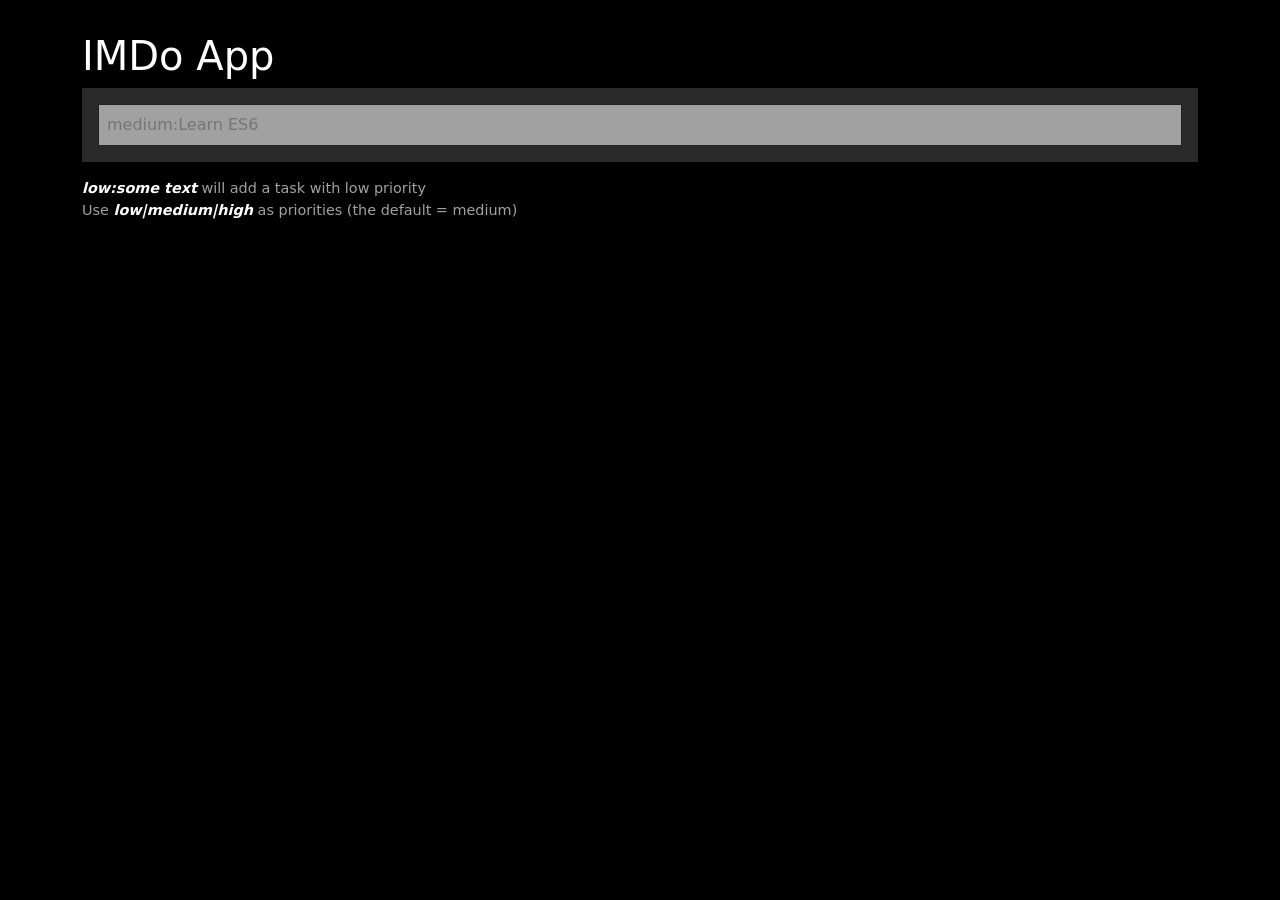
<file: lab3/index.html>
<!DOCTYPE html>
<html lang="en">
  <head>
    <meta charset="UTF-8" />
    <title>Javascript Advanced</title>
    <meta name="viewport" content="width=device-width, initial-scale=1" />
    <link
      rel="stylesheet"
      href="https://cdn.jsdelivr.net/npm/bootstrap@5.1.3/dist/css/bootstrap.min.css"
    />
    <link rel="stylesheet" href="style.css" />
  </head>
  <body>
    <div class="container">
      <h1>IMDo App</h1>

      <div id="todo-add-item">
        <input placeholder="medium:Learn ES6" type="text" id="add-item-text" />
      </div>
      <ul id="todo-list">
      </ul>

      <div class="help">
        <p>
          <em>low:some text</em> will add a task with low priority<br />
          Use <em>low|medium|high</em> as priorities (the default = medium)
        </p>
      </div>
    </div>
    <!-- end container -->
    
    <script type="module" src="./main.js"></script>
  </body>
</html>
</file>
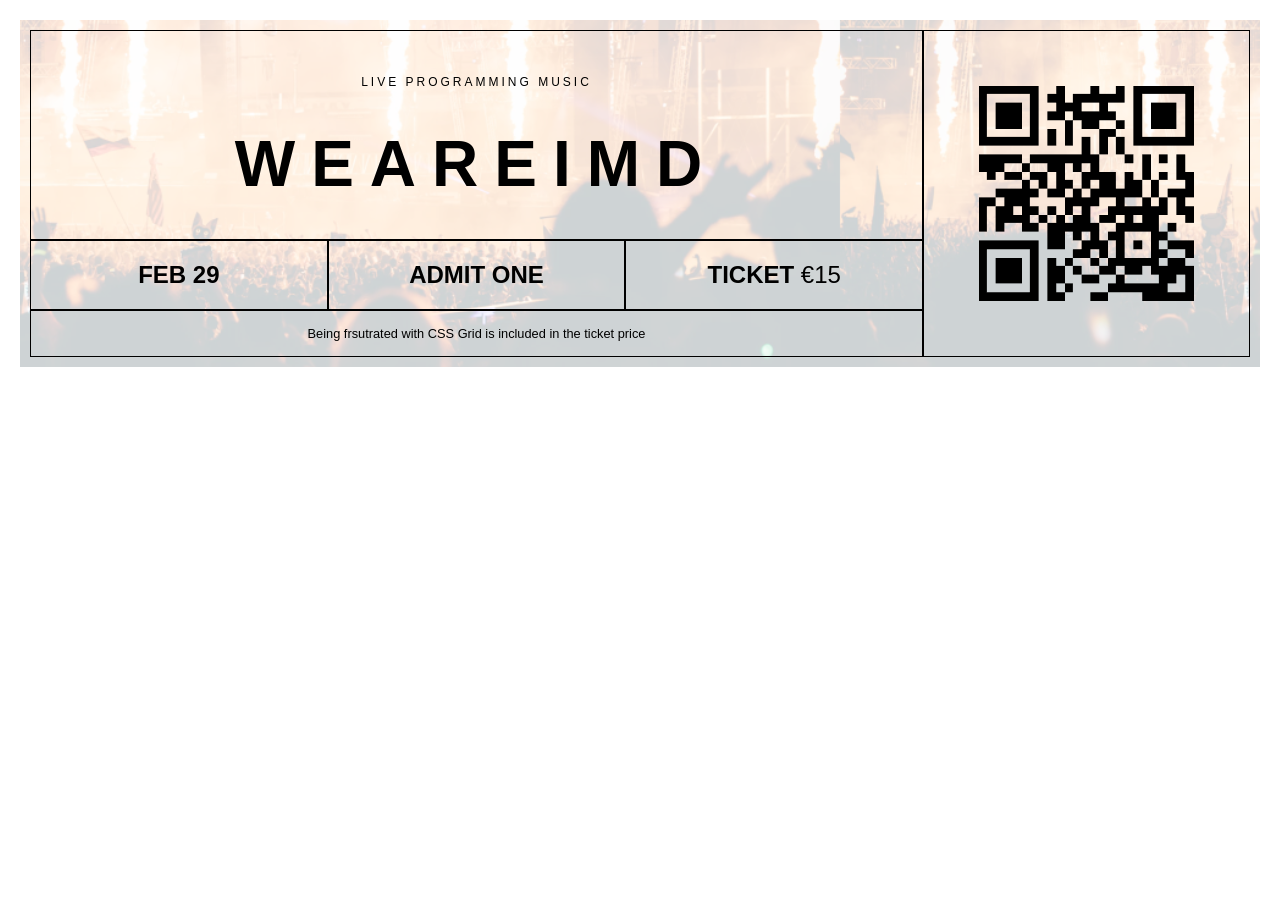
<file: lab2/gridticket/index.html>
<!DOCTYPE html>
<html lang="en">
<head>
    <meta charset="UTF-8">
    <meta http-equiv="X-UA-Compatible" content="IE=edge">
    <meta name="viewport" content="width=device-width, initial-scale=1.0">
    <title>Grid Ticket</title>
    <link rel="stylesheet" type="text/css" href="style.css">
</head>
<body>
    <main class="ticket">
        <div class="ticket__header">
            <h1>WEAREIMD</h1>
            <h3>LIVE PROGRAMMING MUSIC</h3>
        </div>
        <div class="ticket__qr">
            <img class="lightmode" src="assets/qr.png" alt="qr-code for the festival">
            <img class="darkmode" src="assets/qr--dark.png" alt="qr-code for the festival">
        </div>
        <div class="ticket__date">
            <h2>FEB 29</h2>
        </div>
        <div class="ticket__admit">
            <h2>ADMIT ONE</h2>
        </div>
        <div class="ticket__price">
            <h2>TICKET <span class="wght--normal">&euro;15</span></h2>
        </div>
        <div class="ticket__included">
            <p>Being frsutrated with CSS Grid is included in the ticket price</p>
        </div>

    </main>
</body>
</html>
</file>
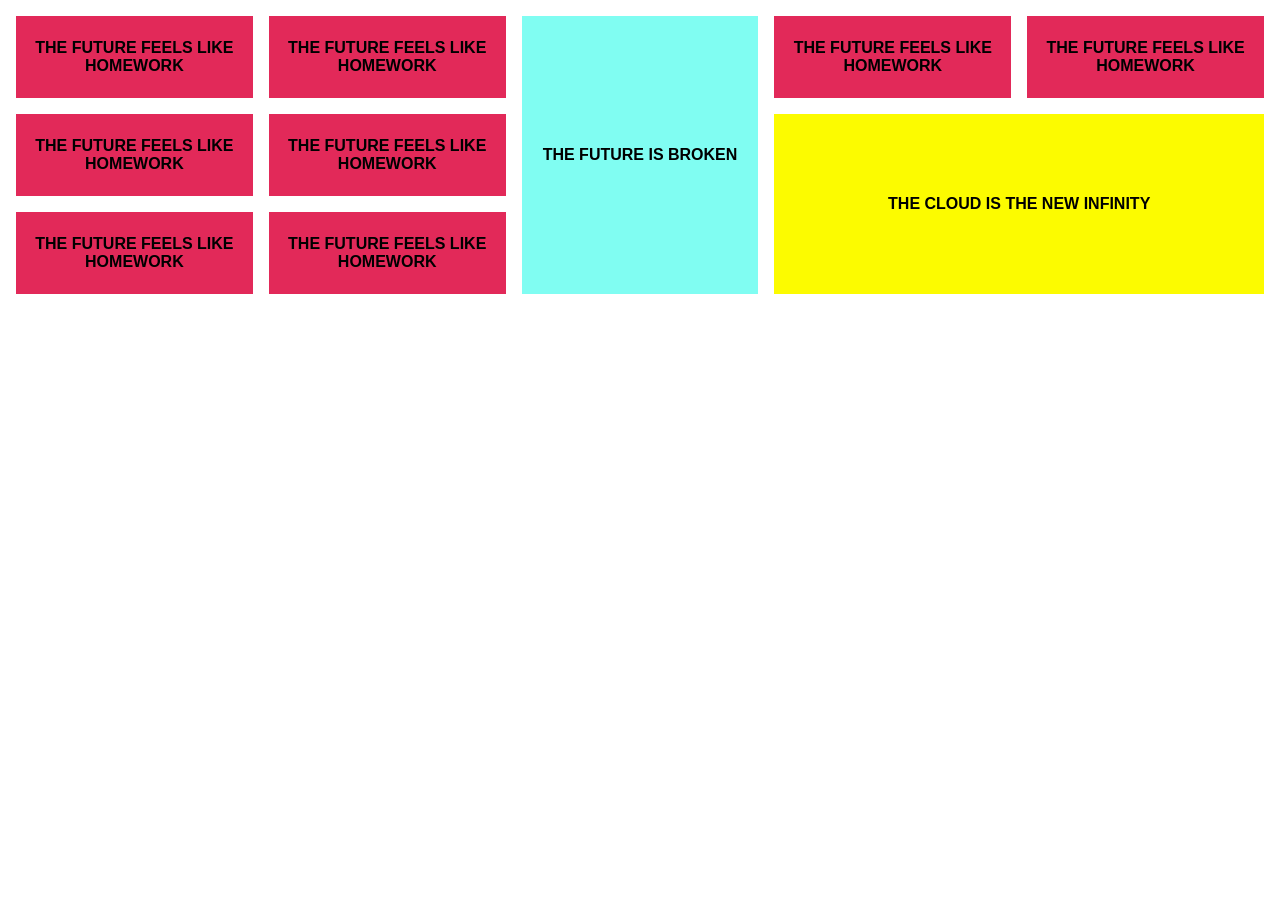
<file: lab2/thefuture/index.html>
<!DOCTYPE html>
<html lang="en">
<head>
    <meta charset="UTF-8">
    <meta http-equiv="X-UA-Compatible" content="IE=edge">
    <meta name="viewport" content="width=device-width, initial-scale=1.0">
    <title>The Future Is Broken</title>
    <link rel="stylesheet" type="text/css" href="style.css">
</head>
<body>
    <main class="cards">
        <div class="card card--homework">THE FUTURE FEELS LIKE HOMEWORK</div>
        <div class="card card--homework">THE FUTURE FEELS LIKE HOMEWORK</div>
        <div class="card card--broken">THE FUTURE IS BROKEN</div>
        <div class="card card--homework">THE FUTURE FEELS LIKE HOMEWORK</div>
        <div class="card card--homework">THE FUTURE FEELS LIKE HOMEWORK</div>
        <div class="card card--infinity">THE CLOUD IS THE NEW INFINITY</div>
        <div class="card card--homework">THE FUTURE FEELS LIKE HOMEWORK</div>
        <div class="card card--homework">THE FUTURE FEELS LIKE HOMEWORK</div>
        <div class="card card--homework">THE FUTURE FEELS LIKE HOMEWORK</div>
        <div class="card card--homework">THE FUTURE FEELS LIKE HOMEWORK</div>
    </main>
</body>
</html>
</file>
<file: lab3/style.css>
body {
  background-color: black;
  padding-top: 2em;
}

h1 {
  color: white;
}

#todo-list li.prior-high,
.prior-medium,
.prior-low {
}

.prior-high {
  background-color: #ec0d19;
}

.prior-medium {
  background-color: #f33f1c;
}

.prior-low {
  background-color: #f26920;
}

.done {
  background-color: #1ab41f;
  text-decoration: line-through;
  transform: perspective(300px) rotateX(180deg) scale(1, -1);
}

#todo-list {
  list-style: none;
  padding-left: 0;
}

#todo-list li {
  padding: 0.8em;
  color: white;
  font-weight: bold;
  font-size: 1.2em;
  cursor: pointer;

  transition: all 0.2s ease-out;
}

#todo-add-item {
  background-color: #2a2a2a;
  padding: 1em;
}

#todo-add-item input {
  width: 100%;
  box-sizing: border-box;
  padding: 0.5em;
  border: 1px solid #222;
  background-color: #a1a1a1;
  color: #fff;
}

.help {
  color: #a1a1a1;
  font-size: 0.9em;
}

.help em {
  color: white;
  font-weight: bold;
}
</file>
<file: lab2/gridticket/style.css>
* {
    box-sizing: border-box;
    font-family: sans-serif;
}
body, main{
    margin: 0px;
    padding: 0px;
}

h1{
    font-size: 2.2em;
    letter-spacing: .25em;
    margin-bottom: 3px;
    margin-top: 3px;
}
h2{
    font-size: 1.5em;
}
h3 {
    font-size: 0.75em;
    font-weight: lighter;
    letter-spacing: .25em;
}
.wght--normal {
    font-weight: normal;
}

.ticket {
    display: grid;
    grid-template-rows: 2fr 8fr 1fr 1fr;
    grid-template-columns: repeat(2, 1fr);
    background-image: url(./assets/festival.png);
    background-position: -400px;
    background-size: 1220px;
}

.ticket > * {
    border: solid 1px black;
    display: flex;
    justify-content: center;
    align-items: center;
    flex-direction: column;
}

.ticket__header {
    background-color: black;
    color: white;
    text-align: center;
    padding: 0.5em 1em;
    grid-column: 1/-1;
    grid-row: 1/2;
}

.ticket__qr {
    grid-column: 1/-1;
    grid-row: 2/3;
    display: flex;
    mix-blend-mode: multiply;
}

.ticket__date {
    grid-column: 1/2;
    grid-row: 3/4;
}

.ticket__admit {
    grid-column: 2/3;
    grid-row: 3/4;
}

.ticket__price {
    grid-column: 1/-1;
    grid-row: 4/5;
}

.ticket__included {
    display: none;
}

.darkmode {
    display: none;
}

@media(min-width: 920px) {
    h1 {
        margin: 6px;
        font-size: 4em;
    }

    .ticket {
        padding: 10px;
        margin: 20px;
        grid-template-rows: 9fr 3fr 2fr;
        grid-template-columns: repeat(4, 1fr);
    }

    .ticket__header {
        background-color: initial;
        color: black;
        border: solid black 1px;
        grid-column: 1/4;
        grid-row: 1/2;
        flex-direction: column-reverse;
        gap: 20px;
    }

    .ticket__qr {
        padding: 55px;
        grid-column: 4/5;
        grid-row: 1/-1;
    }

    .ticket__date {
        grid-column: 1/2;
        grid-row: 2/3;
    }
    
    .ticket__admit {
        grid-column: 2/3;
        grid-row: 2/3;
    }
    
    .ticket__price {
        grid-column:  3/4;
        grid-row: 2/3;
    }

    .ticket__included {
        display: flex;
        grid-column: 1/4;
        grid-row: 3/4;
        font-size: .8em;
    }
}

@media (prefers-color-scheme: dark) {

    .ticket {
        background-image: url(./assets/festival--dark.png);
    }

    .ticket, .ticket * {
        color: white;
        border-color: white;
    }

    .ticket__qr {
        border-color: white;
        mix-blend-mode: normal;
    }

    .darkmode {
        display: initial;
    }

    .lightmode {
        display: none;
    }
}
</file>
<file: lab2/thefuture/style.css>
body{
    font-family: sans-serif;
    padding: 0.5em;
}

.cards {
    display: grid;
    gap: 1em;
}

.card {
    background-color: #E22959;
    padding: 1em;
    display: flex;
    height: 50px;
    justify-content: center;
    align-items: center;
    font-weight: bold;
    text-align: center;
}

.card--broken {
    background-color: #80FDF2;
}

.card--infinity {
    background-color: #FCFB00;
}

@media(min-width: 400px) {
    .cards {
        grid-template-columns: repeat(2, 1fr);
    }
}

@media(min-width: 750px) {
    .cards {
        grid-template-columns: repeat(5, 1fr);
        grid-template-rows: repeat(3, 1fr);
    }

    .card--broken {
        height: auto;
        grid-column: 3/4;
        grid-row: 1/4;
    }

    .card--infinity {
        height: auto;
        grid-column: 4/6;
        grid-row: 2/4;
    }
}
</file>
